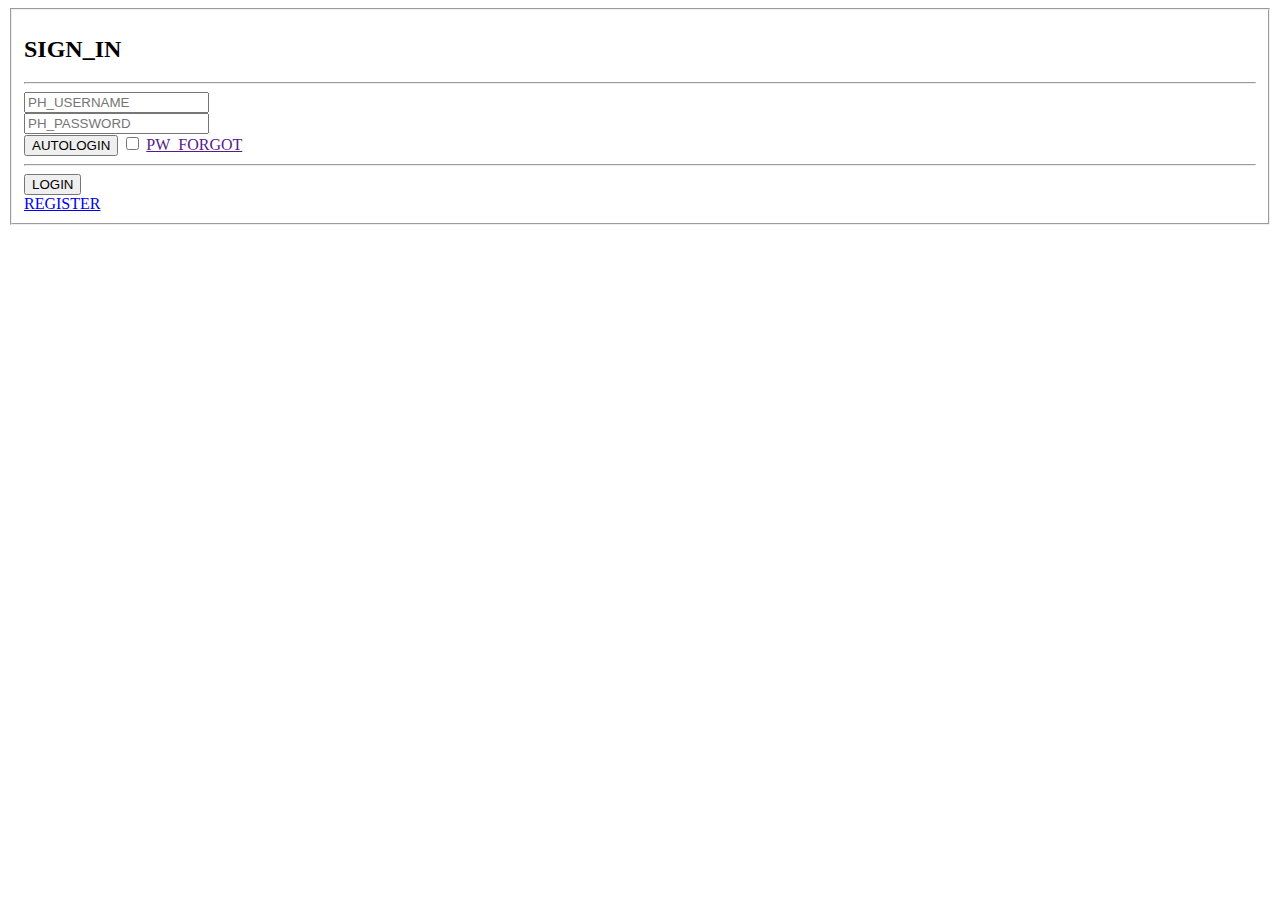
<file: open_reallife/files/html/login.html>
<!doctype html>
<html lang="us">
<head>
	<meta charset="utf-8">
	<title>jQuery UI Example Page</title>
	<link href="http://mta/open_reallife/files/html/css/bootstrap.min.css" rel="stylesheet">
	<link href="http://mta/open_reallife/files/html/css/login.css" rel="stylesheet">
</head>
<body>
<div class="container">

<div class="row">
    <div class="col-xs-12 col-sm-8 col-md-6 col-sm-offset-2 col-md-offset-3">
		<form role="form" id="login_form">
			<fieldset>
				<h2 class="translate">SIGN_IN</h2>
				<hr class="colorgraph">
				<div class="form-group">
                    <input type="text" name="username" id="username" class="translate form-control input-lg" placeholder="PH_USERNAME">
				</div>
				<div class="form-group">
                    <input type="password" name="password" id="password" class="translate form-control input-lg" placeholder="PH_PASSWORD">
				</div>
				<span class="button-checkbox">
					<button type="button" class="btn" data-color="info"><span class="translate">AUTOLOGIN</span></button>
                    <input type="checkbox" name="remember_me" id="remember_me" class="hidden">
					<a href="" class="translate btn btn-link pull-right translate">PW_FORGOT</a>
				</span>
				<hr class="colorgraph">
				<div class="row">
					<div class="col-xs-6 col-sm-6 col-md-6">
                        <input type="button" id="login_btn" class="translate btn btn-lg btn-success btn-block" value="LOGIN">
					</div>
					<div class="col-xs-6 col-sm-6 col-md-6">
						<a href="http://mta/open_reallife/files/html/register.html" class="translate btn btn-lg btn-primary btn-block">REGISTER</a>
					</div>
				</div>
			</fieldset>
		</form>
	</div>
</div>

</div>
<script src="http://mta/open_reallife/files/html/js/jquery.js"></script>
<script src="http://mta/open_reallife/files/html/js/jquery-ui.js"></script>
<script src="http://mta/open_reallife/files/html/js/jquery.form.min.js"></script>
<script src="http://mta/open_reallife/files/html/js/bootstrap.min.js"></script>
<script src="http://mta/open_reallife/files/html/js/translate.js"></script>
<script>
$(function(){
		$( "#login_btn" ).click(function() {
			$("#login_form").ajaxSubmit({url: "http://mta/local/ajax.htm?login", type: 'post'})
		});
    $('.button-checkbox').each(function(){
		var $widget = $(this),
			$button = $widget.find('button'),
			$checkbox = $widget.find('input:checkbox'),
			color = $button.data('color'),
			settings = {
					on: {
						icon: 'glyphicon glyphicon-check'
					},
					off: {
						icon: 'glyphicon glyphicon-unchecked'
					}
			};

		$button.on('click', function () {
			$checkbox.prop('checked', !$checkbox.is(':checked'));
			$checkbox.triggerHandler('change');
			updateDisplay();
		});

		$checkbox.on('change', function () {
			updateDisplay();
		});

		function updateDisplay() {
			var isChecked = $checkbox.is(':checked');
			// Set the button's state
			$button.data('state', (isChecked) ? "on" : "off");

			// Set the button's icon
			$button.find('.state-icon')
				.removeClass()
				.addClass('state-icon ' + settings[$button.data('state')].icon);

			// Update the button's color
			if (isChecked) {
				$button
					.removeClass('btn-default')
					.addClass('btn-' + color + ' active');
			}
			else
			{
				$button
					.removeClass('btn-' + color + ' active')
					.addClass('btn-default');
			}
		}
		function init() {
			updateDisplay();
			// Inject the icon if applicable
			if ($button.find('.state-icon').length == 0) {
				$button.prepend('<i class="state-icon ' + settings[$button.data('state')].icon + '"></i> ');
			}
		}
		init();
	});
});
</script>
</body>
</html>
</file>
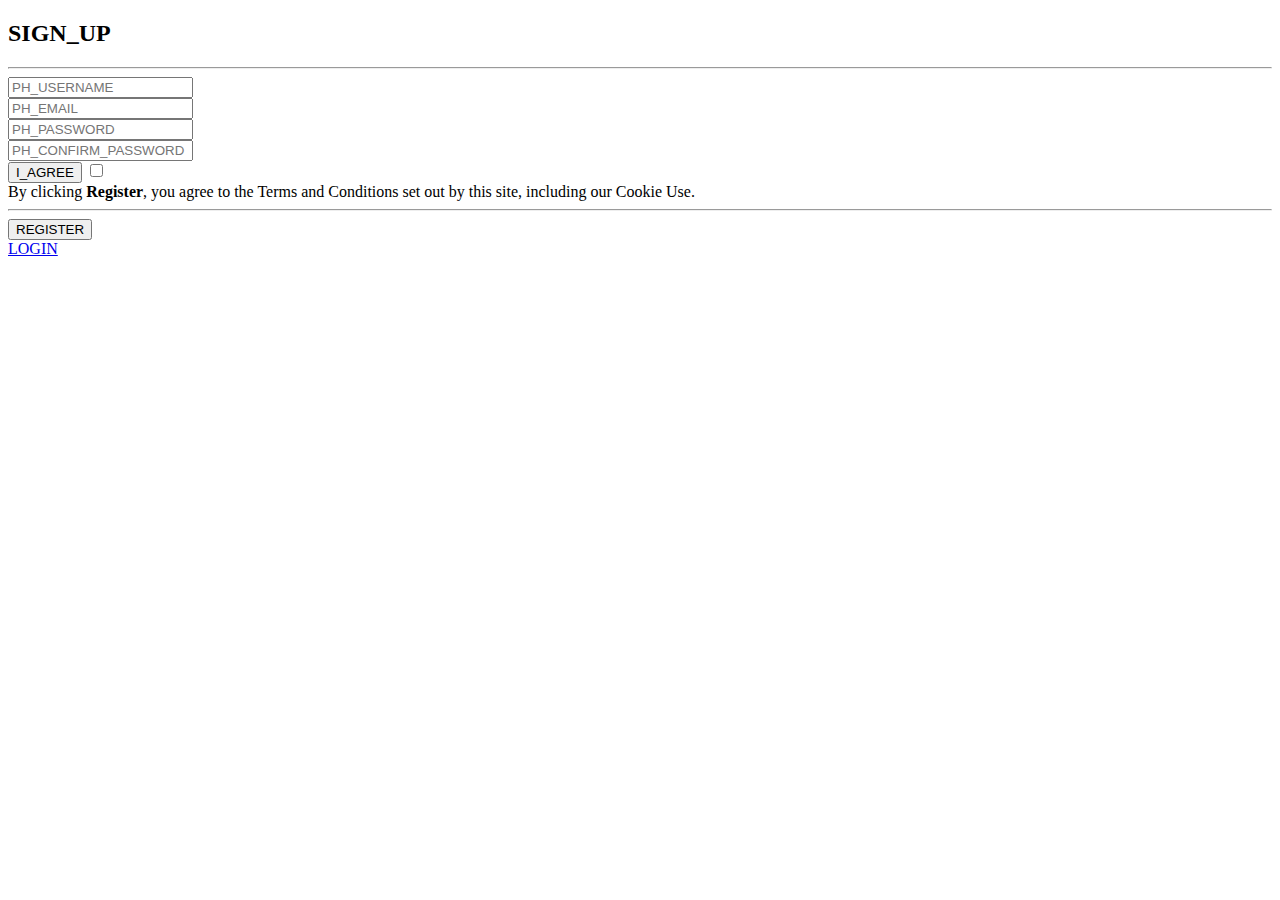
<file: open_reallife/files/html/register.html>
<!doctype html>
<html lang="us">
<head>
	<meta charset="utf-8">
	<title>jQuery UI Example Page</title>
	<link href="http://mta/open_reallife/files/html/css/bootstrap.min.css" rel="stylesheet">
	<link href="http://mta/open_reallife/files/html/css/login.css" rel="stylesheet">
</head>
<body>
<div class="container">

<div class="row">
    <div class="col-xs-12 col-sm-8 col-md-6 col-sm-offset-2 col-md-offset-3">
		<form role="form" id="register_form" action="http://mta/local/ajax.htm?register" method="post">
			<h2 class="translate">SIGN_UP</h2>
			<hr class="colorgraph">

      <div class="form-group">
        <input type="text" name="username" id="username" class="translate form-control input-lg" placeholder="PH_USERNAME">
      </div>
      <div class="form-group">
			     <input type="email" name="email" id="email" class="translate form-control input-lg" placeholder="PH_EMAIL">
      </div>
      <div class="form-group">
        <input type="password" name="password" id="password" class="translate form-control input-lg" placeholder="PH_PASSWORD">
      </div>
      <div class="form-group">
        <input type="password" name="password_confirmation" id="password_confirmation" class="translate form-control input-lg" placeholder="PH_CONFIRM_PASSWORD">
      </div>

			<div class="row">
				<div class="col-xs-4 col-sm-3 col-md-3">
					<span class="button-checkbox">
						<button type="button" class="btn" data-color="info" tabindex="7"><span class="translate">I_AGREE</span></button>
             <input type="checkbox" name="t_and_c" id="t_and_c" class="hidden" value="1">
					</span>
				</div>
				<div class="col-xs-8 col-sm-9 col-md-9"> <!-- TODO add translate -->
					 By clicking <strong class="label label-primary">Register</strong>, you agree to the Terms and Conditions set out by this site, including our Cookie Use.
				</div>
			</div>

			<hr class="colorgraph">
      <div class="row">
        <div class="col-xs-6 col-sm-6 col-md-6">
  				<div class="col-xs-12 col-md-6"><input type="button" id="register_btn" value="REGISTER" class="translate btn btn-primary btn-block btn-lg"></div>
        </div>
        <div class="col-xs-6 col-sm-6 col-md-6">
  				<div class="col-xs-12 col-md-6"><a href="http://mta/open_reallife/files/html/login.html" class="translate btn btn-success btn-block btn-lg">LOGIN</a></div>
        </div>
      </div>
		</form>
	</div>
</div>

<script src="http://mta/open_reallife/files/html/js/jquery.js"></script>
<script src="http://mta/open_reallife/files/html/js/jquery-ui.js"></script>
<script src="http://mta/open_reallife/files/html/js/jquery.form.min.js"></script>
<script src="http://mta/open_reallife/files/html/js/bootstrap.min.js"></script>
<script src="http://mta/open_reallife/files/html/js/translate.js"></script>
<script>
$(function(){
		$( "#register_btn" ).click(function() {
			 //$("#register_form").ajaxSubmit({url: "http://mta/local/ajax.htm?register", type: 'post'});

			 $("#register_form").submit();
		});

    $('.button-checkbox').each(function(){
		var $widget = $(this),
			$button = $widget.find('button'),
			$checkbox = $widget.find('input:checkbox'),
			color = $button.data('color'),
			settings = {
					on: {
						icon: 'glyphicon glyphicon-check'
					},
					off: {
						icon: 'glyphicon glyphicon-unchecked'
					}
			};

		$button.on('click', function () {
			$checkbox.prop('checked', !$checkbox.is(':checked'));
			$checkbox.triggerHandler('change');
			updateDisplay();
		});

		$checkbox.on('change', function () {
			updateDisplay();
		});

		function updateDisplay() {
			var isChecked = $checkbox.is(':checked');
			// Set the button's state
			$button.data('state', (isChecked) ? "on" : "off");

			// Set the button's icon
			$button.find('.state-icon')
				.removeClass()
				.addClass('state-icon ' + settings[$button.data('state')].icon);

			// Update the button's color
			if (isChecked) {
				$button
					.removeClass('btn-default')
					.addClass('btn-' + color + ' active');
			}
			else
			{
				$button
					.removeClass('btn-' + color + ' active')
					.addClass('btn-default');
			}
		}
		function init() {
			updateDisplay();
			// Inject the icon if applicable
			if ($button.find('.state-icon').length == 0) {
				$button.prepend('<i class="state-icon ' + settings[$button.data('state')].icon + '"></i> ');
			}
		}
		init();
	});
});
</script>
</body>
</html>
</file>
